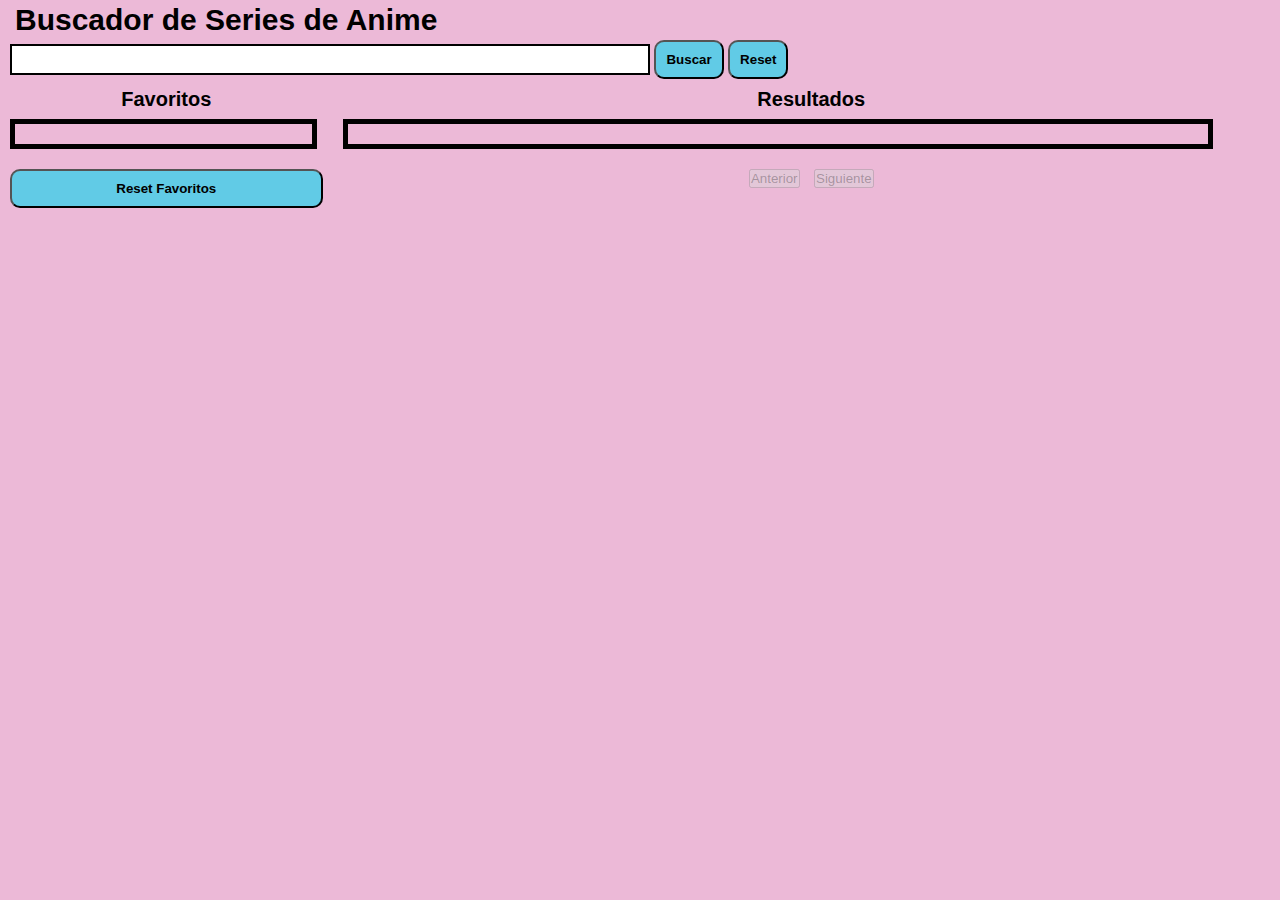
<file: docs/index.html>
<!DOCTYPE html>
<html lang="es">
  <head>
    <meta charset="UTF-8" />
    <meta name="viewport" content="width=device-width, initial-scale=1" />
    <title>Evaluación final - Módulo 2 - Clautrópolis</title>
    
    <link rel="stylesheet" href="./assets/index-c2043ed4.css">
  </head>

  <body>

    <h1 class="main-title">Buscador de Series de Anime</h1>
    <input type="text" value="" class="input js-input"/>
    <button class="btns btn-search js-btn-search">Buscar</button>
    <button class="btns btn-reset js-btn-reset">Reset</button>


    <main class="main-lists">
      <h3 class="fav-title js-fav-title">Favoritos</h3>
      <ul class="favorite-list js-favorite-list">
        
      </ul>
      <button class="btns btn-reset-fav js-btn-reset-fav">Reset Favoritos</button>
      

      <h3 class="search-title js-search-title">Resultados</h3>
      <ul class="list js-list">
        
      </ul>
      <div class="btns-next-prev">      
        <button class="btn-prev js-btn-prev" disabled>Anterior</button>
        <button class="btn-next js-btn-next" disabled>Siguiente</button>
      </div>
    </main>


    <script src="./js/main.js"></script>
  </body>
</html>
</file>
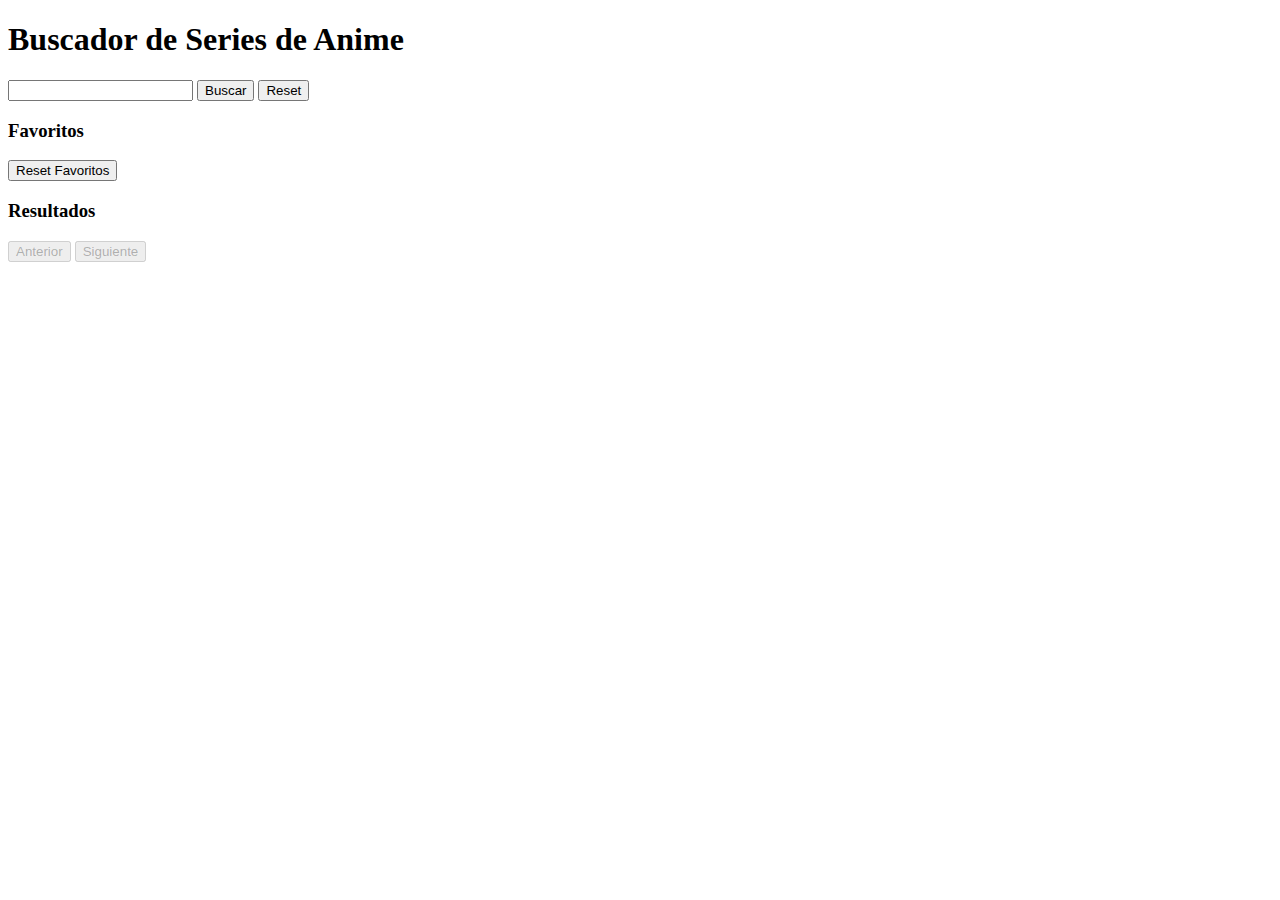
<file: src/index.html>
<!DOCTYPE html>
<html lang="es">
  <head>
    <meta charset="UTF-8" />
    <meta name="viewport" content="width=device-width, initial-scale=1" />
    <title>Evaluación final - Módulo 2 - Clautrópolis</title>
    <link rel="stylesheet" href="./scss/main.scss" />
  </head>

  <body>

    <h1 class="main-title">Buscador de Series de Anime</h1>
    <input type="text" value="" class="input js-input"/>
    <button class="btns btn-search js-btn-search">Buscar</button>
    <button class="btns btn-reset js-btn-reset">Reset</button>


    <main class="main-lists">
      <h3 class="fav-title js-fav-title">Favoritos</h3>
      <ul class="favorite-list js-favorite-list">
        
      </ul>
      <button class="btns btn-reset-fav js-btn-reset-fav">Reset Favoritos</button>
      

      <h3 class="search-title js-search-title">Resultados</h3>
      <ul class="list js-list">
        
      </ul>
      <div class="btns-next-prev">      
        <button class="btn-prev js-btn-prev" disabled>Anterior</button>
        <button class="btn-next js-btn-next" disabled>Siguiente</button>
      </div>
    </main>


    <script src="./js/main.js"></script>
  </body>
</html>
</file>
<file: docs/assets/index-c2043ed4.css>
*{box-sizing:border-box;margin:0;padding:0}html,body,div,span,applet,object,iframe,h1,h2,h3,h4,h5,h6,p,blockquote,pre,a,abbr,acronym,address,big,cite,code,del,dfn,em,img,ins,kbd,q,s,samp,small,strike,strong,sub,sup,tt,var,b,u,i,center,dl,dt,dd,ol,ul,li,fieldset,form,label,legend,table,caption,tbody,tfoot,thead,tr,th,td,article,aside,canvas,details,embed,figure,figcaption,footer,header,hgroup,menu,nav,output,ruby,section,summary,time,mark,audio,video{margin:0;padding:0;border:0;font-size:100%;font:inherit;vertical-align:baseline}article,aside,details,figcaption,figure,footer,header,hgroup,menu,nav,section{display:block}body{line-height:1}ol,ul{list-style:none}blockquote,q{quotes:none}blockquote:before,blockquote:after,q:before,q:after{content:"";content:none}table{border-collapse:collapse;border-spacing:0}body{font-family:Roboto,sans-serif;background-color:#ecb9d7;padding-left:10px;padding-bottom:10px}.main-title{font-family:Roboto,sans-serif;font-weight:700;font-size:30px;padding:5px}.input{width:50vw;padding:6px;border:2px solid black}.btn-reset-fav,.btn-search,.btn-reset{color:#000;background-color:#61cbe6;border-radius:10px;padding:10px;font-weight:700}.hidden{display:none}.main-lists{display:grid;grid-template-columns:1fr 3fr;grid-template-rows:20px 1fr;gap:20px}.list{display:flex;flex-wrap:wrap;list-style-type:none;width:68vw;grid-column:2/3;grid-row:2/3;border:5px solid black;gap:5px;padding:10px;align-content:space-around}.favorite-list{display:flex;flex-direction:column;list-style-type:none;align-items:center;width:24vw;grid-column:1/2;grid-row:2/3;border:5px solid black;gap:5px;padding:10px 10px 10px 20px}.favorite{background-color:#f71661;color:#00008b;border:5px solid darkblue}.animes{width:180px;text-align:center;font-family:Roboto,sans-serif;font-size:16px;font-weight:600}.fav-anime{padding:5px;border:4px solid rgb(247,22,97)}.btn-delete-fav{height:24px;width:24px;text-align:center;border-radius:50px;background-color:#00008b;color:#fff;transform:translate(-90px,10px);border:1px solid darkblue}.image-animes{width:100px;margin:5px}.anime-title{padding:2px}.fav-title{grid-column:1/2;grid-row:1/2;text-align:center;margin-bottom:5px;font-size:20px;font-weight:700;padding-top:10px}.search-title{grid-column:2/3;grid-row:1/2;text-align:center;margin-bottom:5px;font-size:20px;font-weight:700;padding-top:10px}.btns-next-prev{text-align:center}.btn-prev,.btn-next{margin-bottom:10px}.btn-prev{margin-right:5px}.btn-next{margin-left:5px}.btns:hover{color:#fff;background-color:#00008b;cursor:pointer}
</file>
